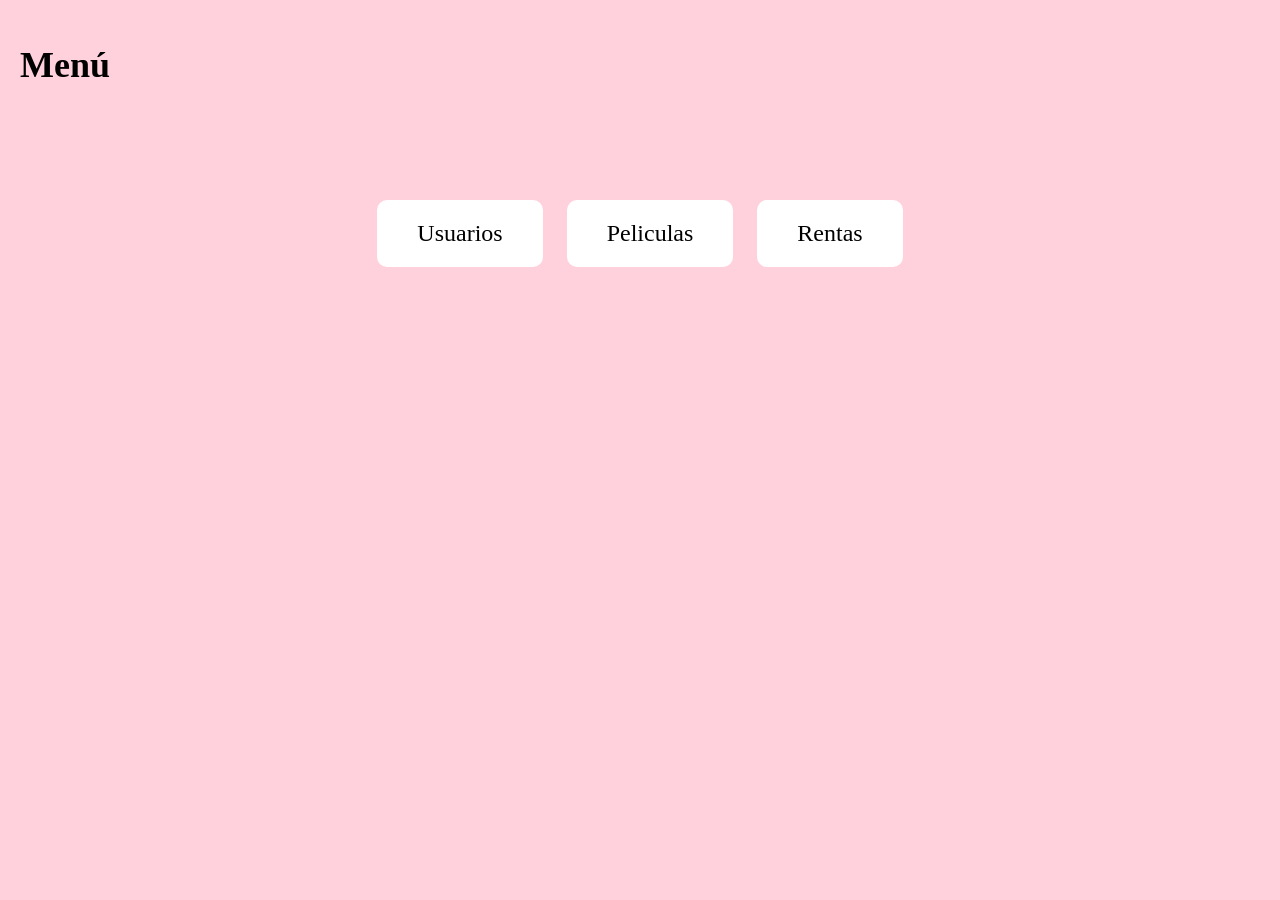
<file: flaskProject/templates/index.html>
<!DOCTYPE html>
<html lang="en">
<head>
    <meta charset="UTF-8">
    <title>Index</title>
    <style>
        body {
            background-color: #ffd1dc; /* Fondo color rosa pastel */
        }

        .botones_utilidad {
            text-align: center; /* Centrar los botones */
            margin-top: 200px; /* Espacio superior */
        }

        .main {
            display: inline-block; /* Mostrar los botones en línea */
            padding: 20px 40px; /* Espacio alrededor del texto */
            font-size: 24px; /* Tamaño de fuente más grande */
            background-color: #ffffff; /* Color de fondo blanco */
            color: #000000; /* Color de texto negro */
            text-decoration: none; /* Quitar subrayado */
            border-radius: 10px; /* Bordes redondeados */
            margin: 0 10px; /* Espacio entre botones */
        }

        .main:hover {
            background-color: #ffb6c1; /* Color de fondo rosa pastel claro al pasar el mouse */
        }

        h1 {
            position: absolute; /* Posicionamiento absoluto */
            top: 20px; /* Distancia desde la parte superior */
            left: 20px; /* Distancia desde la izquierda */
            color: #000000; /* Color de texto negro */
            font-size: 36px; /* Tamaño de fuente más grande */
        }
    </style>
</head>
<body>
    <h1>Menú</h1>
    <div class="botones_utilidad">
        <a href="/usuario" class="main">Usuarios</a>
        <a href="/pelicula" class="main">Peliculas</a>
        <a href="/renta" class="main">Rentas</a>
    </div>
</body>
</html>
</file>
